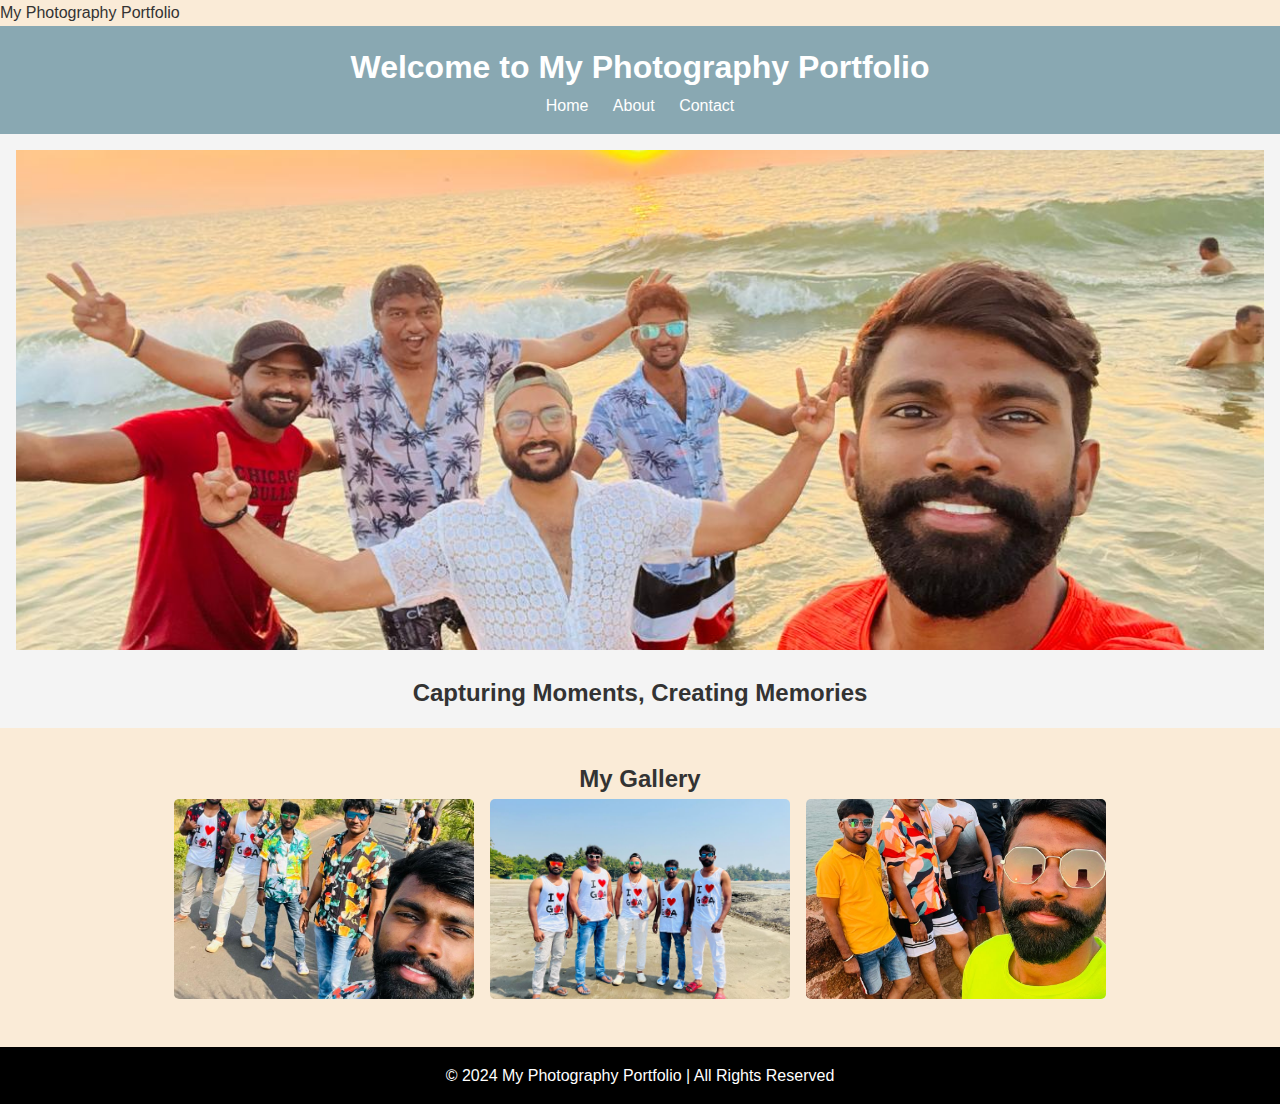
<file: index.html>
<!DOCTYPE html>
<html lang="en">
<head>
  <meta charset="UTF-8">
  <meta name="viewport" content="width=device-width, initial-scale=1.0"
  <title id="tit">My Photography Portfolio</title>
  <link rel="stylesheet" href="style.css">
</head>
<body>
  <!-- Header -->
  <header>
    <h1>Welcome to My Photography Portfolio</h1>
    <nav>
      <a href="./index.html">Home</a>
      <a href="./public/AboutMe.html">About</a>
      <a href="./public/ContactMe.html">Contact</a>
    </nav>
  </header>

  <!-- Hero Section -->
  <section class="hero">
    <img src="./hero.jpg" alt="Photography Example">
    <h2>Capturing Moments, Creating Memories</h2>
  </section>

  <!-- Gallery Section -->
  <section class="gallery">
    <h2>My Gallery</h2>
    <div class="photos">
      <img src="./photo1.jpg" alt="Photo 1">
      <img src="./photo2.jpg" alt="Photo 2">
      <img src="./photo3.jpg" alt="Photo 3">
    </div>
  </section>

  <!-- Footer -->
  <footer>
    <p>&copy; 2024 My Photography Portfolio | All Rights Reserved</p>
  </footer>
</body>
</html>
</file>
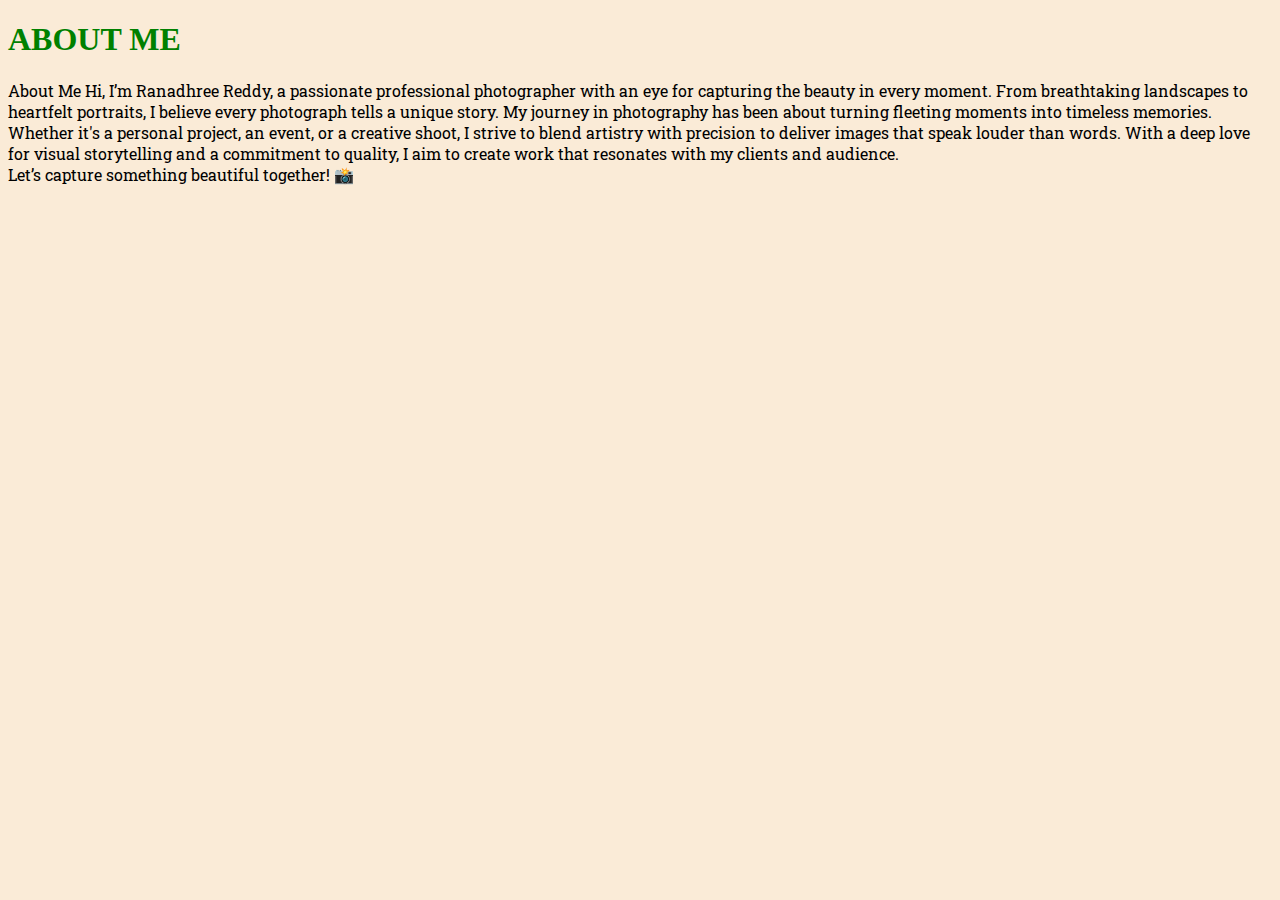
<file: public/AboutMe.html>
<!DOCTYPE html>
<html lang="eng">
<head>
<meta charset="UTF-8"/>
<title>Abou-Me</title>
<link rel="stylesheet" href="./style.css"
<link rel="preconnect" href="https://fonts.googleapis.com">
<link rel="preconnect" href="https://fonts.gstatic.com" crossorigin>
<link href="https://fonts.googleapis.com/css2?family=Roboto+Slab:wght@100..900&display=swap" rel="stylesheet">
</head>

<body>
  <h1>ABOUT ME</h1>

<p>About Me
Hi, I’m Ranadhree Reddy, a passionate professional photographer with an eye for capturing the beauty in every moment. From breathtaking landscapes to heartfelt portraits, I believe every photograph tells a unique story. My journey in photography has been about turning fleeting moments into timeless memories.<br />
Whether it's a personal project, an event, or a creative shoot, I strive to blend artistry with precision to deliver images that speak louder than words. With a deep love for visual storytelling and a commitment to quality, I aim to create work that resonates with my clients and audience.<br />

Let’s capture something beautiful together! 📸 </p>
</body>
</p>

</html>
</file>
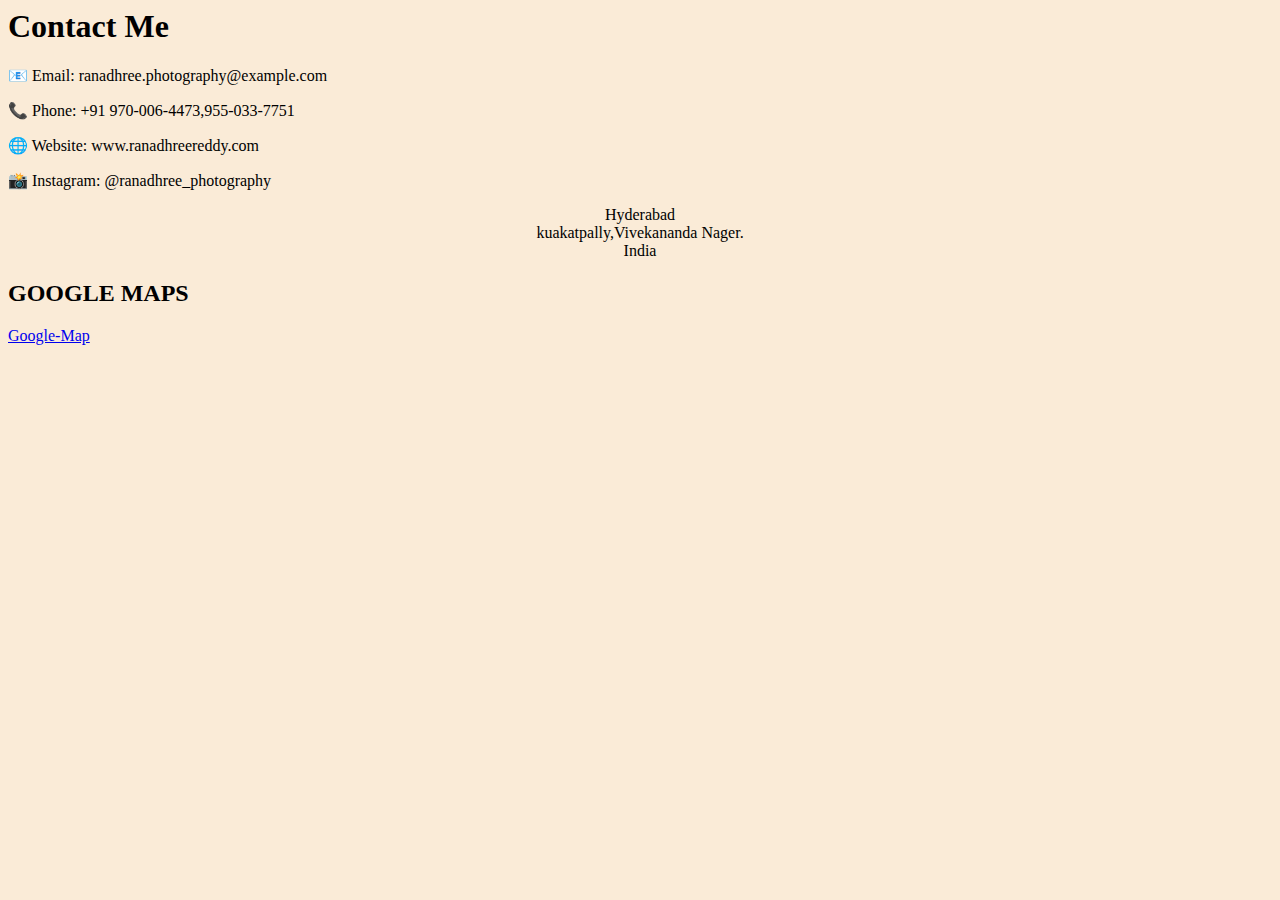
<file: public/ContactMe.html>
<!DOCTYPE html/>
<html lang="eng">
<head>
<meta charset="UTF-8"/>
<title>Contact-Me</title>
<style>
html{
  background-color:antiquewhite;
}
#text{
  text-align: center;
}


</style>
</head>

<h1>Contact Me</h1>
<p>📧 Email: ranadhree.photography@example.com </p>
<p>📞 Phone: +91 970-006-4473,955-033-7751</p>
<p>🌐 Website: www.ranadhreereddy.com</p>
<p>📸 Instagram: @ranadhree_photography</p>
<p id="text">
Hyderabad <br />
kuakatpally,Vivekananda Nager.<br />
India
</p>
<h2> GOOGLE MAPS</h2>
<a href="https://www.google.com/maps/dir//plot+no+533,+2,+Vivekanandanagar+Main+Rd,+Chaitanya+Nagar,+Vivekananda+Nagar,+Kukatpally,+Hyderabad,+Telangana+500072/@17.4944386,78.3290948,12z/data=!4m8!4m7!1m0!1m5!1m1!1s0x3bcb912c58aa6d29:0xd7523147e4f4841!2m2!1d78.4115249!2d17.4944285?entry=ttu&g_ep=EgoyMDI0MTIxMS4wIKXMDSoASAFQAw%3D%3D">Google-Map</a>
</html>
</file>
<file: style.css>
/* General Reset */
* {
  margin: 0;
  padding: 0;
  box-sizing: border-box;
}

body {
  font-family: Arial, sans-serif;
  line-height: 1.6;
  color: #333;
}

html{
  background-color: antiquewhite;
}

/* Header */
header {
  background-color: #89A8B2;
  color: #fff;
  text-align: center;
  padding: 1rem 0;
}

header nav a {
  color: #fff;
  margin: 0 10px;
  text-decoration: none;
}

/* Hero Section */
.hero {
  text-align: center;
  background-color: #f4f4f4;
  padding: 1rem;

}

.hero img {
  width: 100%;
  max-height: 500px;
  object-fit: cover;
  background-color: antiquewhite;
}

.hero h2 {
  margin-top: 1rem;
}

/* Gallery Section */
.gallery {
  text-align: center;
  padding: 2rem;
}

.photos {
  display: flex;
  justify-content: center;
  gap: 1rem;
  flex-wrap: wrap;
}

.photos img {
  width: 300px;
  height: 200px;
  object-fit: cover;
  border-radius: 5px;
  transition: transform 0.3s;
}

.photos img:hover {
  transform: scale(1.05);
}

/* Footer */
footer {
  background-color: #000;
  color: #fff;
  text-align: center;
  padding: 1rem 0;
  margin-top: 1rem;
}
#tit{
  text-align:center;
  color:#D39D55;
}
</file>
